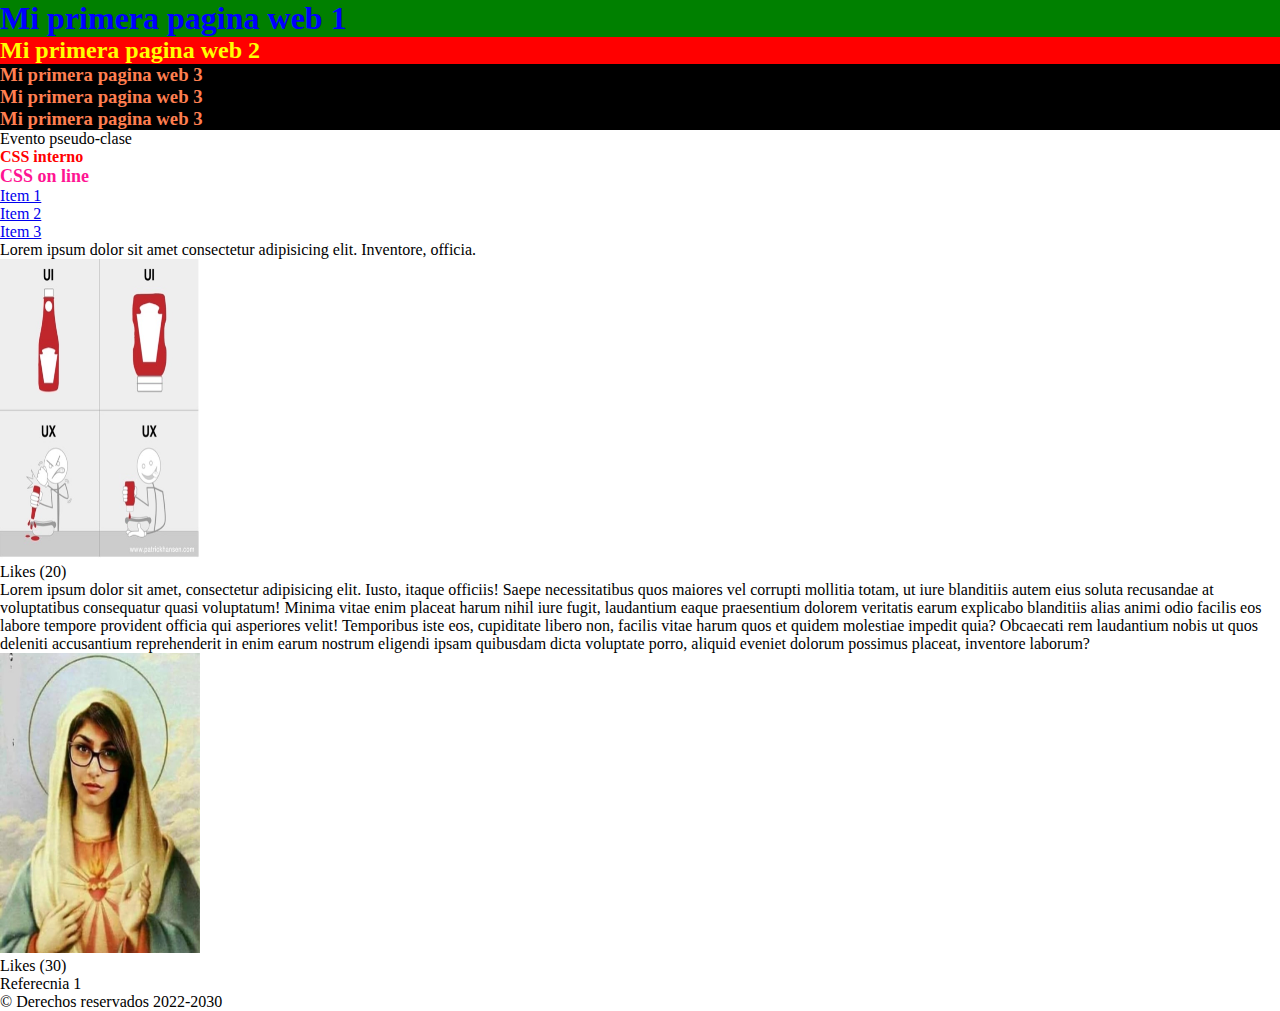
<file: index.html>
<!DOCTYPE html>
<html lang="en">
<head>
    <meta charset="UTF-8">
    <meta http-equiv="X-UA-Compatible" content="IE=edge">
    <meta name="viewport" content="width=device-width, initial-scale=1.0">
    <!-- Metadata que me permite hacer mi paguina mas indexable-->
    <!-- Titulo de mi paguina-->
    <title>Mi primera páguina</title>
    <!-- Descripcion de mi paguina web-->
    <meta name="description" content="esta es una paguina web de programacion web">
    <!-- Autor/Empresa encargada de crear la paguina web-->
    <meta name="autor" content="Universidad Central del Ecuador">
    <!-- Pañabras clave-->
    <meta name="keywords" content="inversiones, plazo fijo, cueantas, ahorros, corriente, prestamos">
    <!-- Declaracion externa de estilos-->
    <link rel="stylesheet" href="css/externos.css">

    <!--CSS interno-->
    <style>
        h4 {
            color: red;
        }
    </style>
</head>
<body> 
    <header>
        <h1>Mi primera pagina web 1</h1>
        <h2 id="id_tirulo">Mi primera pagina web 2</h2>
        <h3 class="clase_titulos">Mi primera pagina web 3</h3>
        <h3 class="clase_titulos">Mi primera pagina web 3</h3>
        <h3 class="clase_titulos">Mi primera pagina web 3</h3>
    
        <label for="">Evento pseudo-clase</label>
        <h4>CSS interno</h4>
        <h5 style="color: deeppink; font-size: large; font-family: 'Time New Roman';">CSS on line</h5>
    </header>

    <nav>
        <!-- UnOrderList -->
        <ul>
            <!-- ItemList -->
            <li><a href="#">Item 1</a></li>
            <li><a href="#">Item 2</a></li>
            <li><a href="#">Item 3</a></li>
        </ul>
    </nav>
    <section>
        <article>
            <p>Lorem ipsum dolor sit amet consectetur adipisicing elit. Inventore, officia.</p>
            <!-- alt : atirbuto que nos manda un mensaje cuando no se puedo cargar la imagen-->
            <img src="img/imagen1.jpg" alt="La imagen no se pudo cargar">
            <footer>Likes (20)</footer>
        </article>
        <article>
            <p>Lorem ipsum dolor sit amet, consectetur adipisicing elit. Iusto, itaque officiis! Saepe necessitatibus quos maiores vel corrupti mollitia totam, ut iure blanditiis autem eius soluta recusandae at voluptatibus consequatur quasi voluptatum! Minima vitae enim placeat harum nihil iure fugit, laudantium eaque praesentium dolorem veritatis earum explicabo blanditiis alias animi odio facilis eos labore tempore provident officia qui asperiores velit! Temporibus iste eos, cupiditate libero non, facilis vitae harum quos et quidem molestiae impedit quia? Obcaecati rem laudantium nobis ut quos deleniti accusantium reprehenderit in enim earum nostrum eligendi ipsam quibusdam dicta voluptate porro, aliquid eveniet dolorum possimus placeat, inventore laborum?</p>
            <img src="img/imagen2.jpg" alt="Mensaje de error">
            <footer>Likes (30)</footer>
        </article>
        <article>
            <form action="#">
        
            </form>
        </article>
    </section>
    <!-- Contenido alternativo o referencial de mi paguina-->
    <aside>
        <blockquote cite="https://www.elcomercio.com/actualidad/guayaquil/inamhi-retraso-temporada-lluvias-costa.html">
            Referecnia 1
        </blockquote>
    </aside>
    <footer>
        © Derechos reservados 2022-2030
    </footer>
</body>
</html>
</file>
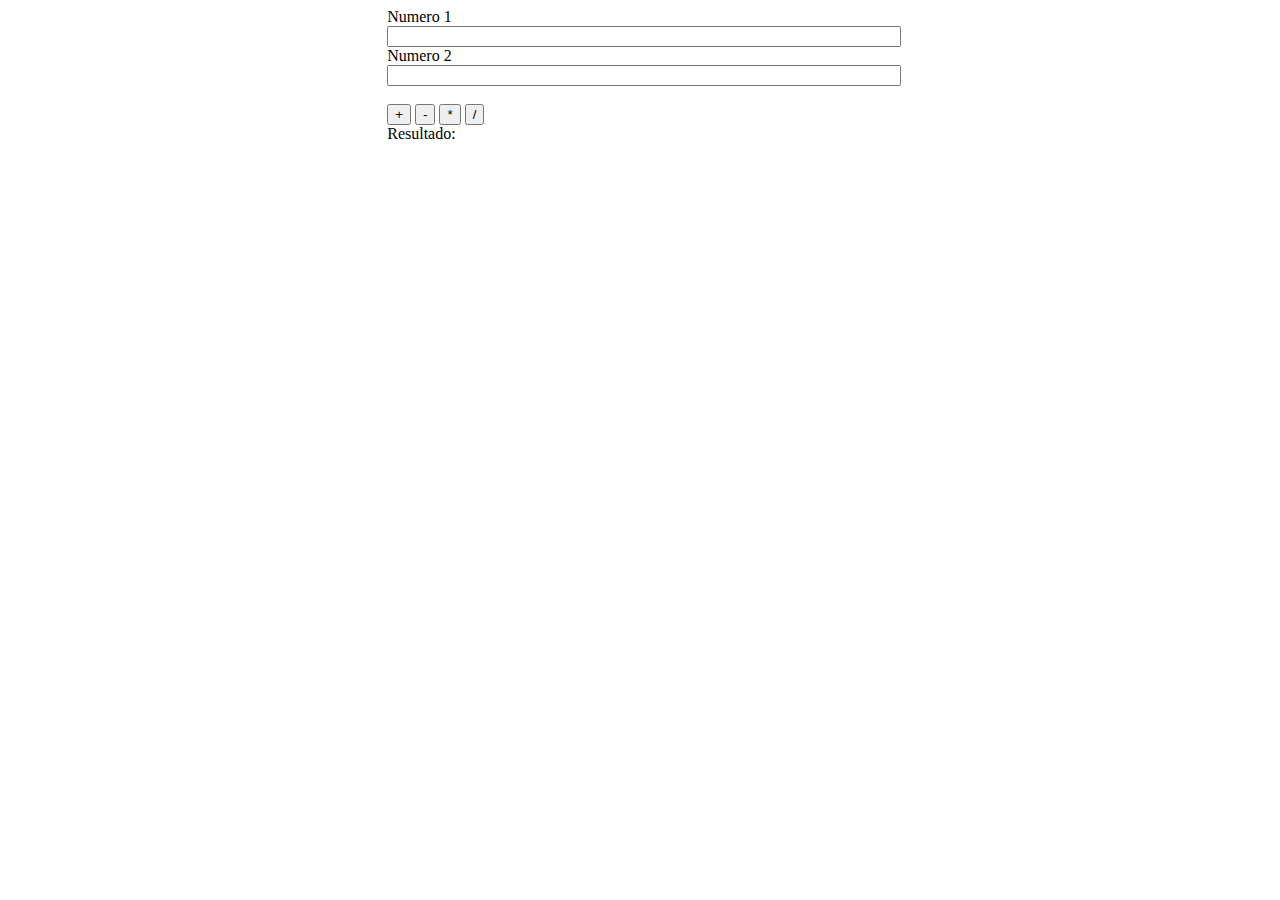
<file: pages/calculadora.html>
<!DOCTYPE html>
<html lang="en">
<head>
    <meta charset="UTF-8">
    <meta http-equiv="X-UA-Compatible" content="IE=edge">
    <meta name="viewport" content="width=device-width, initial-scale=1.0">
    <title>Document</title>
    <script src="../js/funciones.js"></script>
    <style>
        form {
            width: 40%;
            margin: auto;
        }
        input,label {
            display: block;
            width: 100%;
        }
    </style>
</head>
<body>
    <head></head>
    <nav></nav>
    <section>
        <form action="#">
            <label for="num1">Numero 1</label>
            <input type="number" name="" id="num1">
            <label for="num2">Numero 2</label>
            <input type="number" name="" id="num2">
            <br>
            <button onclick="document.getElementById('resultado').innerHTML = sumar(document.getElementById('num1').value,document.getElementById('num2').value)">+</button>
            <button onclick="document.getElementById('resultado').innerHTML = restar(document.getElementById('num1').value,document.getElementById('num2').value)">-</button>
            <button onclick="document.getElementById('resultado').innerHTML = multiplicar(document.getElementById('num1').value,document.getElementById('num2').value)">*</button>
            <button onclick="document.getElementById('resultado').innerHTML = dividir(document.getElementById('num1').value,document.getElementById('num2').value)">/</button>
            
            <label id="resultado" for="">Resultado: </label>
        </form>
    </section>
    <footer></footer>
</body>
</html>
</file>
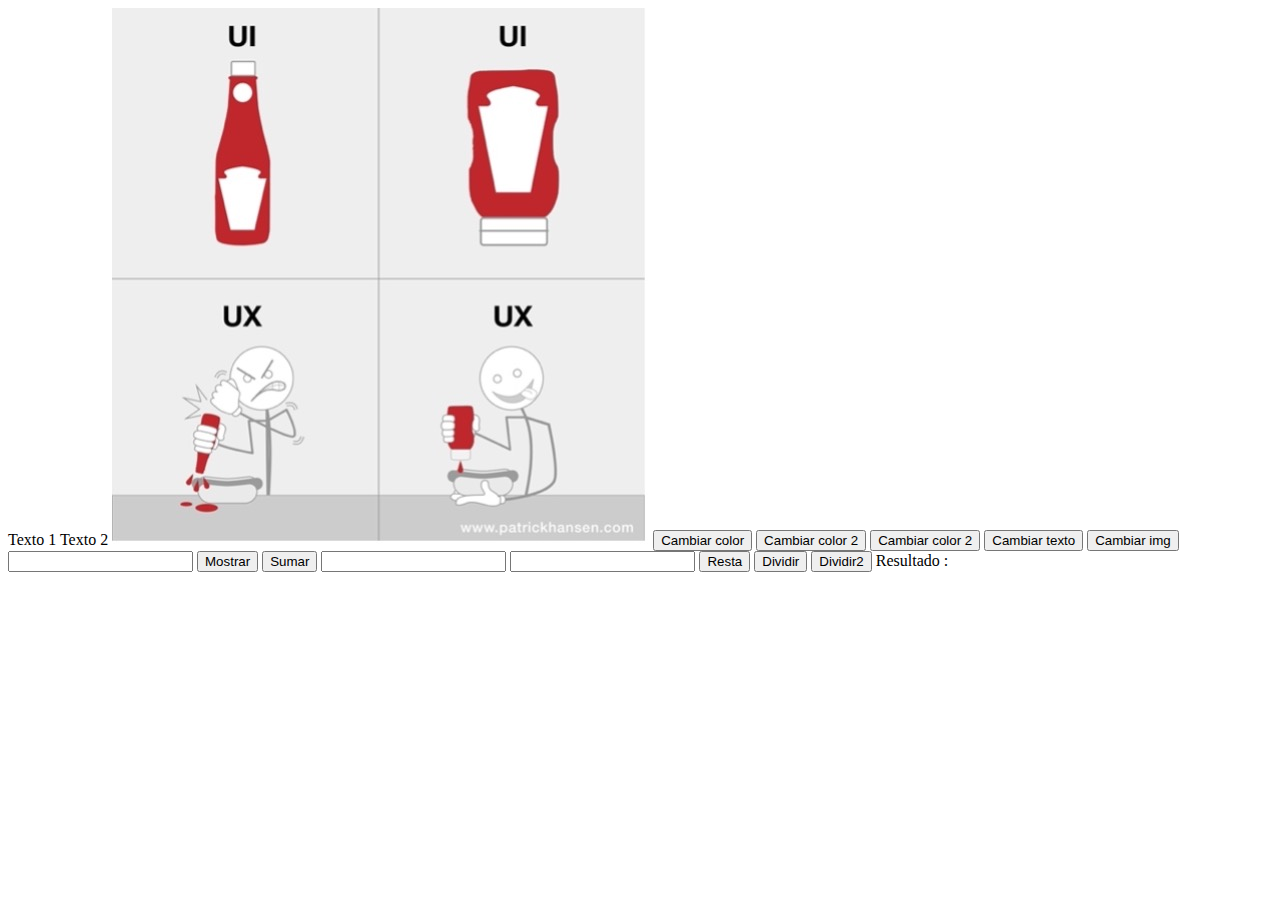
<file: pages/dinamica.html>
<!DOCTYPE html>
<html lang="en">

<head>
    <meta charset="UTF-8">
    <meta http-equiv="X-UA-Compatible" content="IE=edge">
    <meta name="viewport" content="width=device-width, initial-scale=1.0">
    <title>Document</title>

    <script>
        function cambiarColor() {
            document.getElementById('ele1').style.backgroundColor = 'blue'
        }
        function cambiarColor2(color) {
            document.getElementById('ele1').style.backgroundColor = color
        }
        function sumar(num1, num2) {
            return num1 + num2
        }
        function resta(num1, num2) {
            return num1 - num2
        }
    </script>

    <script src="../js/funciones.js"></script>
</head>

<body>
    <header></header>
    <nav></nav>
    <section>
        <label id="ele1">Texto 1</label>
        <label id="ele2">Texto 2</label>
        <img id="ele3" src="../img/imagen1.jpg" alt="No existe imagen1">
        <button onclick="document.getElementById('ele1').style.backgroundColor = 'blue'">Cambiar color</button>
        <button onclick="cambiarColor()">Cambiar color 2</button>
        <button onclick="cambiarColor2('yellow')">Cambiar color 2</button>
        <button onclick="document.getElementById('ele2').innerHTML = 'Modificaste el texto'">Cambiar texto</button>
        <button onclick="document.getElementById('ele3').src='../img/imagen2.jpg'">Cambiar img</button>
        <input type="password" name="" id="pass1">
        <button onclick="alert(document.getElementById('pass1').value)">Mostrar</button>
        <button onclick="alert(sumar(3,5))">Sumar</button>
        
        <input type="number" id="num1">
        <input type="number" id="num2">
        <button onclick="alert(resta(document.getElementById('num1').value,document.getElementById('num2').value))">Resta</button>
        <button onclick="alert(dividir(document.getElementById('num1').value,document.getElementById('num2').value))">Dividir</button>
        <button onclick="document.getElementById('resu').innerHTML = dividir(document.getElementById('num1').value,document.getElementById('num2').value)">Dividir2</button>
        
        <label id="resu" for="">Resultado :</label>
    </section>
    <footer></footer>
</body>

</html>
</file>
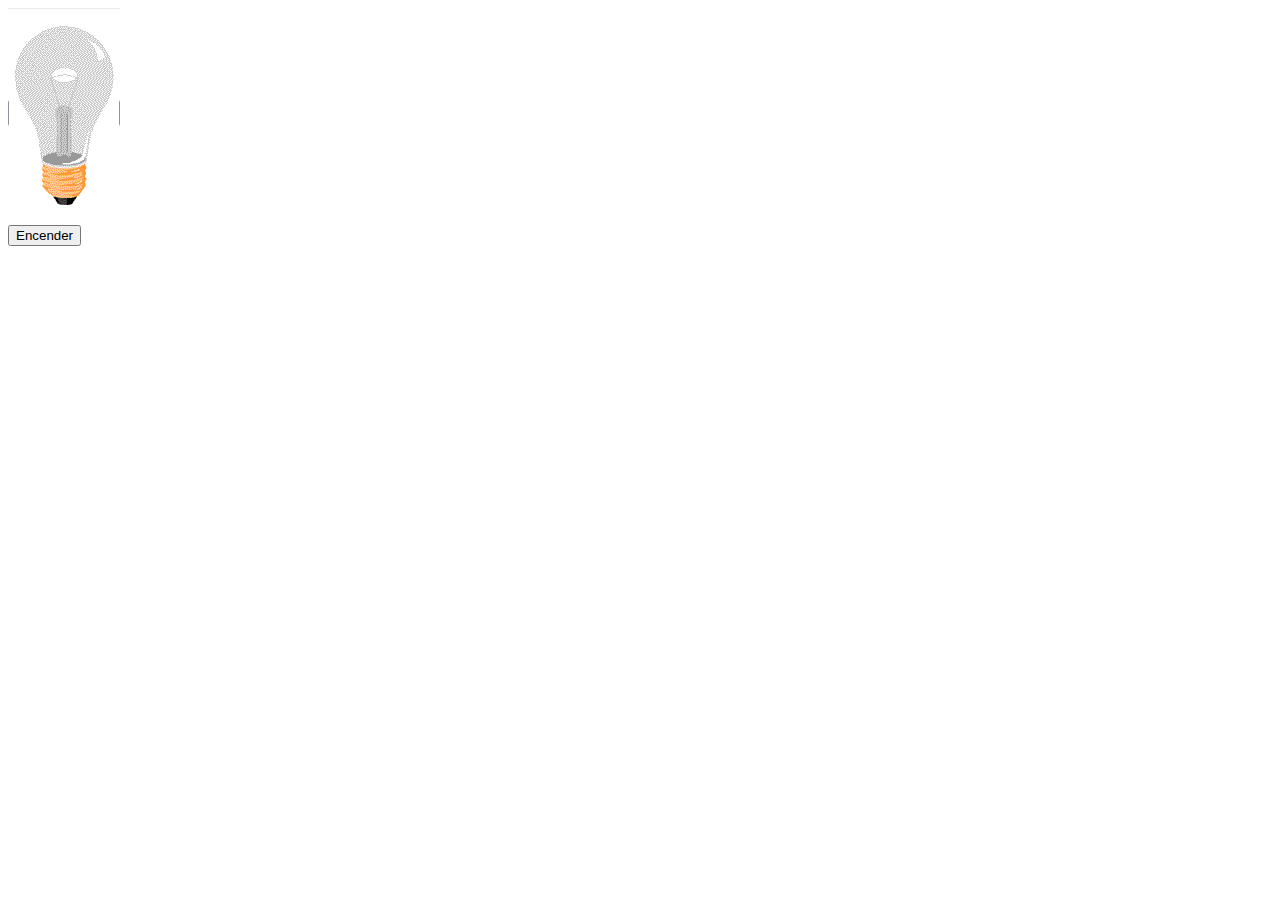
<file: pages/imagenes.html>
<!DOCTYPE html>
<html lang="en">
<head>
    <meta charset="UTF-8">
    <meta http-equiv="X-UA-Compatible" content="IE=edge">
    <meta name="viewport" content="width=device-width, initial-scale=1.0">
    <title>Document</title>
    <script src="../js/imagenes.js"></script>
</head>
<body>
    <header></header>
    <nav></nav>
    <section>
        <img id="imgFoco" src="../img/foco_off.png" alt="imagen de un foco">
        <form action="#">
            <button id="btnEncender" onclick="encender()">Encender</button>
        </form>
    </section>
    <footer></footer>
</body>
</html>
</file>
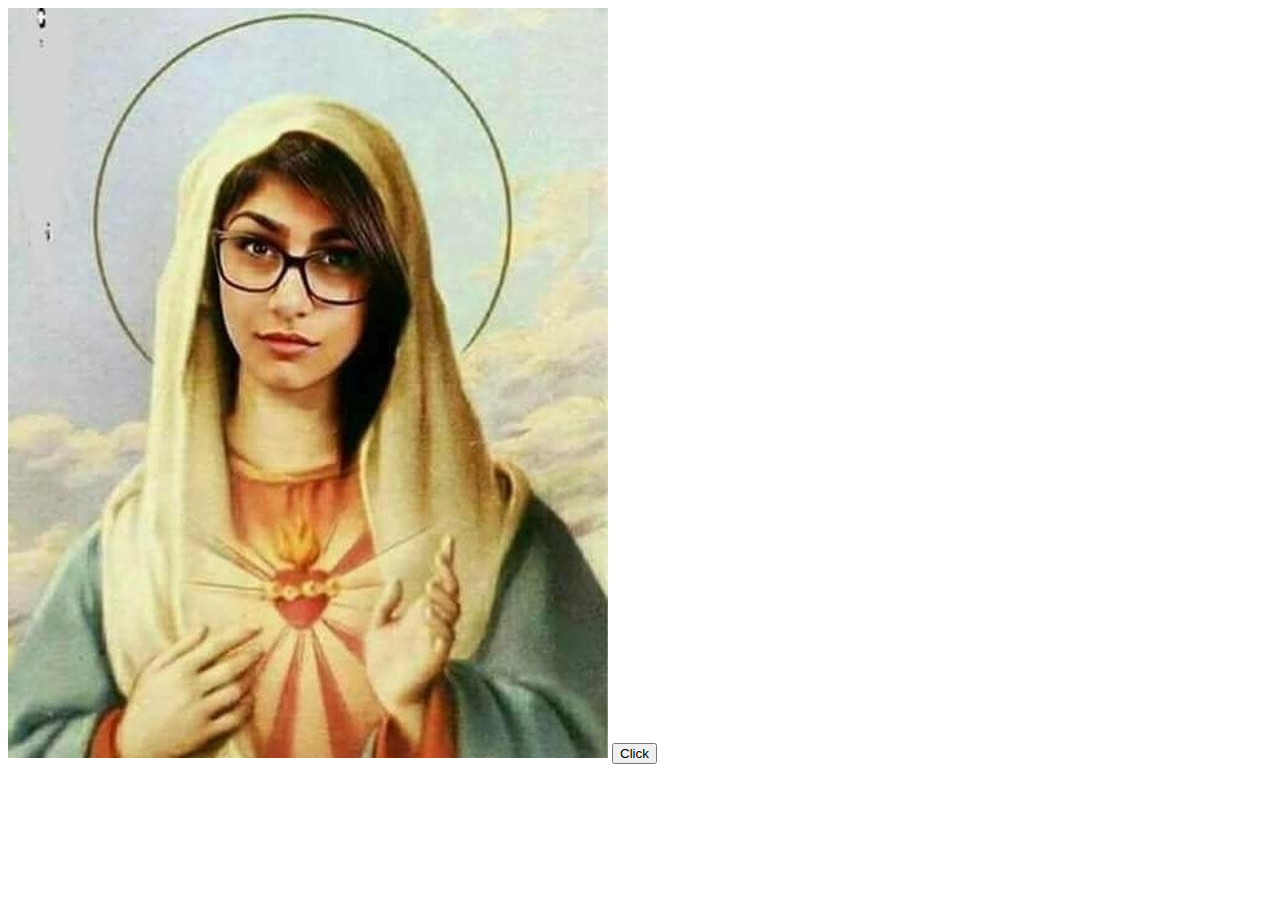
<file: pages/intermedio.html>
<!DOCTYPE html>
<html lang="en">
<head>
    <meta charset="UTF-8">
    <meta http-equiv="X-UA-Compatible" content="IE=edge">
    <meta name="viewport" content="width=device-width, initial-scale=1.0">
    <title>Document</title>
    <script src="../js/intermedio.js"></script>
</head>
<body>
    <header></header>
    <nav></nav>
    <section>
        <img id="img1" src="../img/imagen2.jpg" alt="">
        <button onclick="prueba()">Click</button>
    </section>
    <footer></footer>
</body>
</html>
</file>
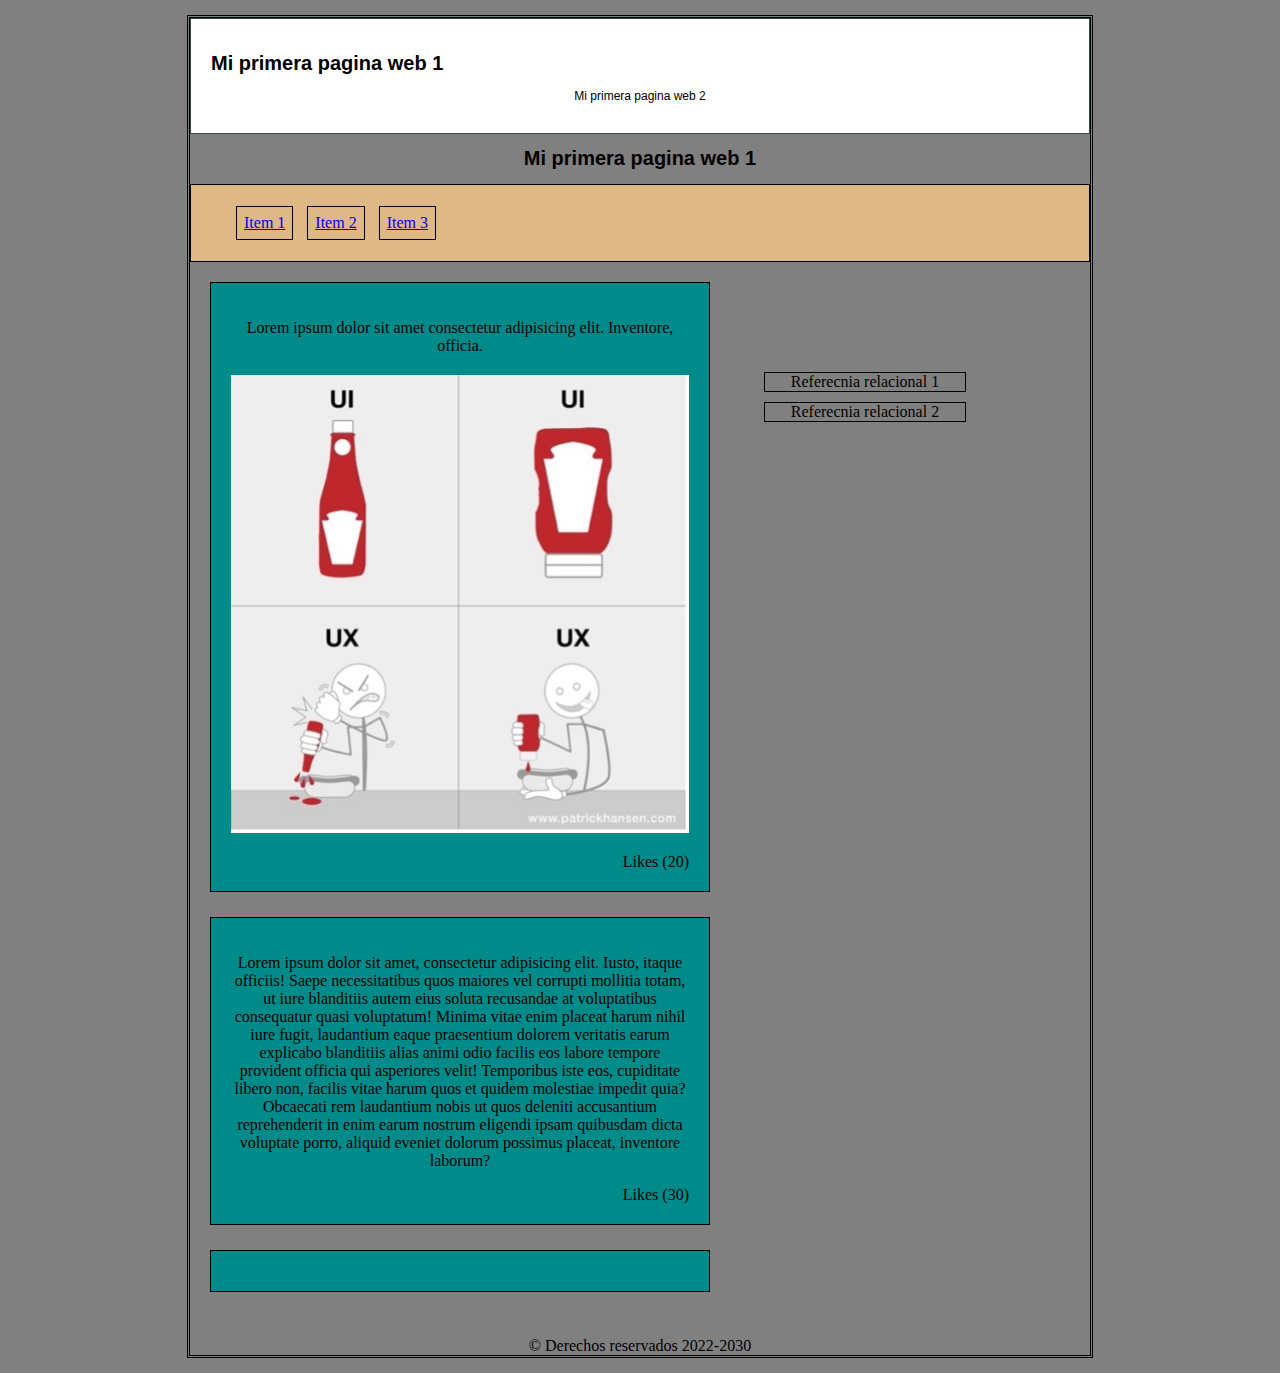
<file: pages/pagina.html>
<!DOCTYPE html>
<html lang="en">

<head>
    <meta charset="UTF-8">
    <meta http-equiv="X-UA-Compatible" content="IE=edge">
    <meta name="viewport" content="width=device-width, initial-scale=1.0">
    <!-- Metadata que me permite hacer mi paguina mas indexable-->
    <!-- Titulo de mi paguina-->
    <title>Mi primera páguina</title>
    <!-- Descripcion de mi paguina web-->
    <meta name="description" content="esta es una paguina web de programacion web">
    <!-- Autor/Empresa encargada de crear la paguina web-->
    <meta name="autor" content="Universidad Central del Ecuador">
    <!-- Pañabras clave-->
    <meta name="keywords" content="inversiones, plazo fijo, cueantas, ahorros, corriente, prestamos">
    <!-- Declaracion externa de estilos-->
    <link rel="stylesheet" href="../css/estilosPagina.css">
</head>

<body>
    <div class="formulario">
        <header class="cabecera">
            <h1>Mi primera pagina web 1</h1>
            <h2 id="id_tirulo">Mi primera pagina web 2</h2>
        </header>

        <h1>Mi primera pagina web 1</h1>

        <nav class="menu">
            <!-- UnOrderList -->
            <ul>
                <!-- ItemList -->
                <li><a href="#">Item 1</a></li>
                <li><a href="#">Item 2</a></li>
                <li><a href="#">Item 3</a></li>
            </ul>
        </nav>
        <section class="seccion">
            <article>
                <p>Lorem ipsum dolor sit amet consectetur adipisicing elit. Inventore, officia.</p>
                <!-- alt : atirbuto que nos manda un mensaje cuando no se puedo cargar la imagen-->
                <img src="../img/imagen1.jpg" alt="La imagen no se pudo cargar">
                <footer>Likes (20)</footer>
            </article>
            <article>
                <p>Lorem ipsum dolor sit amet, consectetur adipisicing elit. Iusto, itaque officiis! Saepe
                    necessitatibus quos maiores vel corrupti mollitia totam, ut iure blanditiis autem eius soluta
                    recusandae at voluptatibus consequatur quasi voluptatum! Minima vitae enim placeat harum nihil iure
                    fugit, laudantium eaque praesentium dolorem veritatis earum explicabo blanditiis alias animi odio
                    facilis eos labore tempore provident officia qui asperiores velit! Temporibus iste eos, cupiditate
                    libero non, facilis vitae harum quos et quidem molestiae impedit quia? Obcaecati rem laudantium
                    nobis ut quos deleniti accusantium reprehenderit in enim earum nostrum eligendi ipsam quibusdam
                    dicta voluptate porro, aliquid eveniet dolorum possimus placeat, inventore laborum?</p>
                <footer>Likes (30)</footer>
            </article>
            <article>
                <form action="#">

                </form>
            </article>
        </section>
        <!-- Contenido alternativo o referencial de mi paguina-->
        <aside class="referencias">
            <blockquote
                cite="https://www.elcomercio.com/actualidad/guayaquil/inamhi-retraso-temporada-lluvias-costa.html">
                Referecnia relacional 1
            </blockquote>
            <blockquote
                cite="https://www.elcomercio.com/actualidad/guayaquil/inamhi-retraso-temporada-lluvias-costa.html">
                Referecnia relacional 2
            </blockquote>
        </aside>
        <footer class="pie">
            © Derechos reservados 2022-2030
        </footer>
    </div>
</body>

</html>
</file>
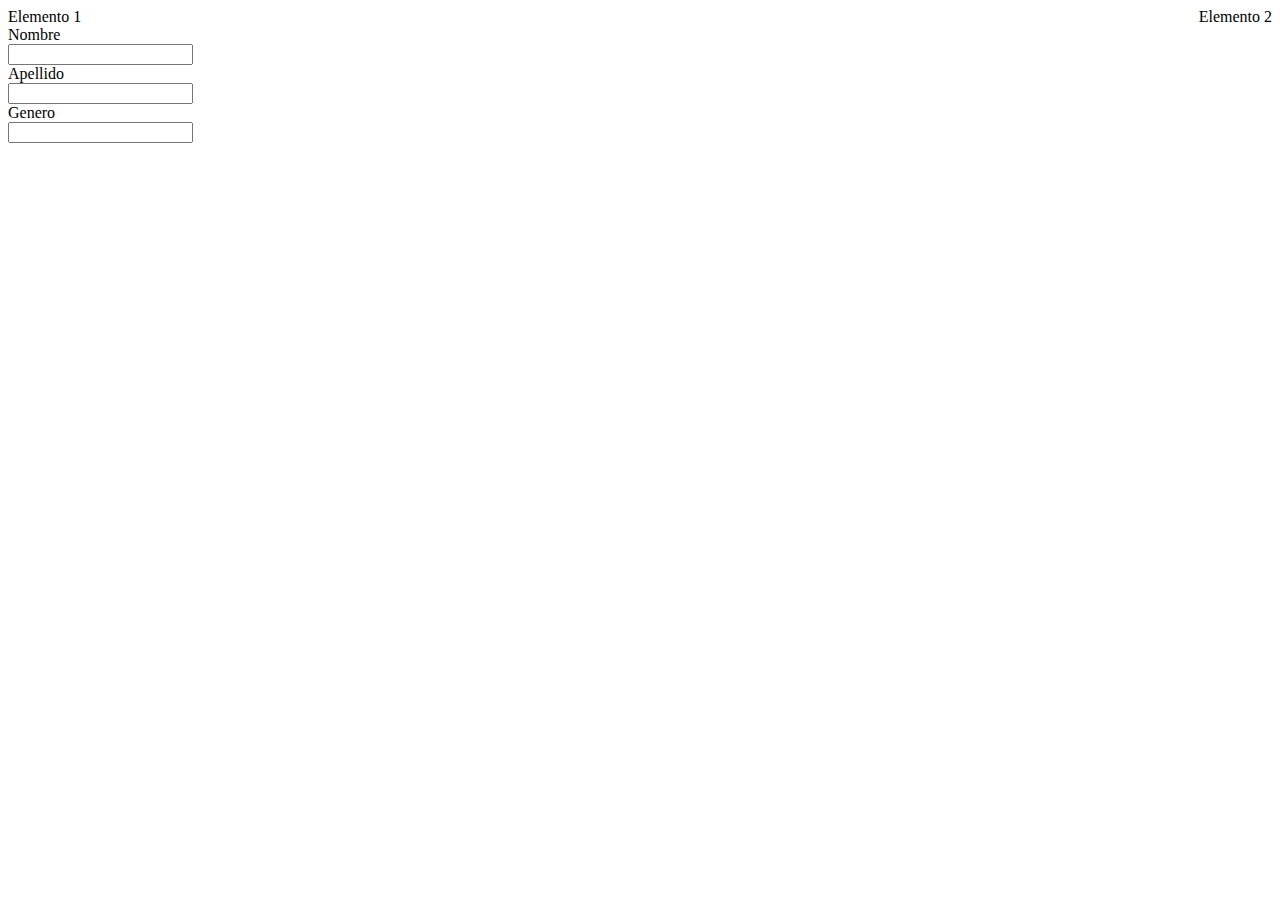
<file: pages/paguina-display.html>
<!DOCTYPE html>
<html lang="en">

<head>
    <meta charset="UTF-8">
    <meta http-equiv="X-UA-Compatible" content="IE=edge">
    <meta name="viewport" content="width=device-width, initial-scale=1.0">
    <link rel="stylesheet" href="../css/display-css.css">
    <title>Document</title>
</head>

<body>
    <header></header>
    <nav></nav>
    <section>
        <label for="">Elemento 1</label>
        <label for="" id="ele2">Elemento 2</label>
        <label for="" id="ele3">Elemento 3</label>

        <label for="" class="formulario">Nombre</label>
        <input type="text" class="formulario">
        <label for="" class="formulario">Apellido</label>
        <input type="text" class="formulario">
        <label for="" class="formulario">Genero</label>
        <input type="text" class="formulario">
    </section>
    <footer></footer>
</body>

</html>
</file>
<file: css/externos.css>
* {
    margin: 0px;
    padding: 0px;
    background-color: white;
}

h1 {
    color: blue;
    background-color: green;
}

#id_tirulo {
    color: yellow;
    background-color: red;
}

.clase_titulos {
    color: coral;
    background-color: black;
}

img[src*="jpg"] {
    width: 200px;
    height: 300px;
}

label:hover {
    color: white;
}

label:active {
    color: blue;
}
</file>
<file: css/estilosPagina.css>
h1 {
    font-size: 20px;
    font-family: sans-serif;
}

h2 {
    font: 12px sans-serif;
}

header, section, footer, aside, nav, article {
    display: block;
}

body {
    text-align: center;
    background-color: grey;
}

.cabecera {
    background: white;
    border: 1px solid darkslategrey;
    padding: 20px;
}

.cabecera h1 {
    text-align: left;
}

.menu li {
    list-style: none;
    display: inline-block;
    border: 1px solid black;
    padding: 7px;
    margin: 5px;
}

.menu {
    background: burlywood;
    border: 1px solid black;
    text-align: left;
}

.formulario {
    width: 900px;
    border: double black;
    margin: 15px auto;
}

.seccion {
    margin: 20px;
    width: 500px;
    float: left;
}

.referencias {
    width: 250px;
    margin: 100px 10px;
    /*border: 1px solid black;*/
    float: left;
}

article {
    border: 1px solid black;
    padding: 20px;
    margin-bottom: 25px;
    background: darkcyan;
}

blockquote {
    border: 1px solid black;
    width: 200px;
    margin: 10px auto;
}

article footer {
    text-align: right;
}

.pie {
    clear: both;
}

img {
    width: 100%;
    display: block;
    margin: 20px auto;
}
</file>
<file: css/display-css.css>
#ele2 {
    float: right;
}

#ele3 {
    display: none;
}

.formulario {
    display: grid;
}
</file>
